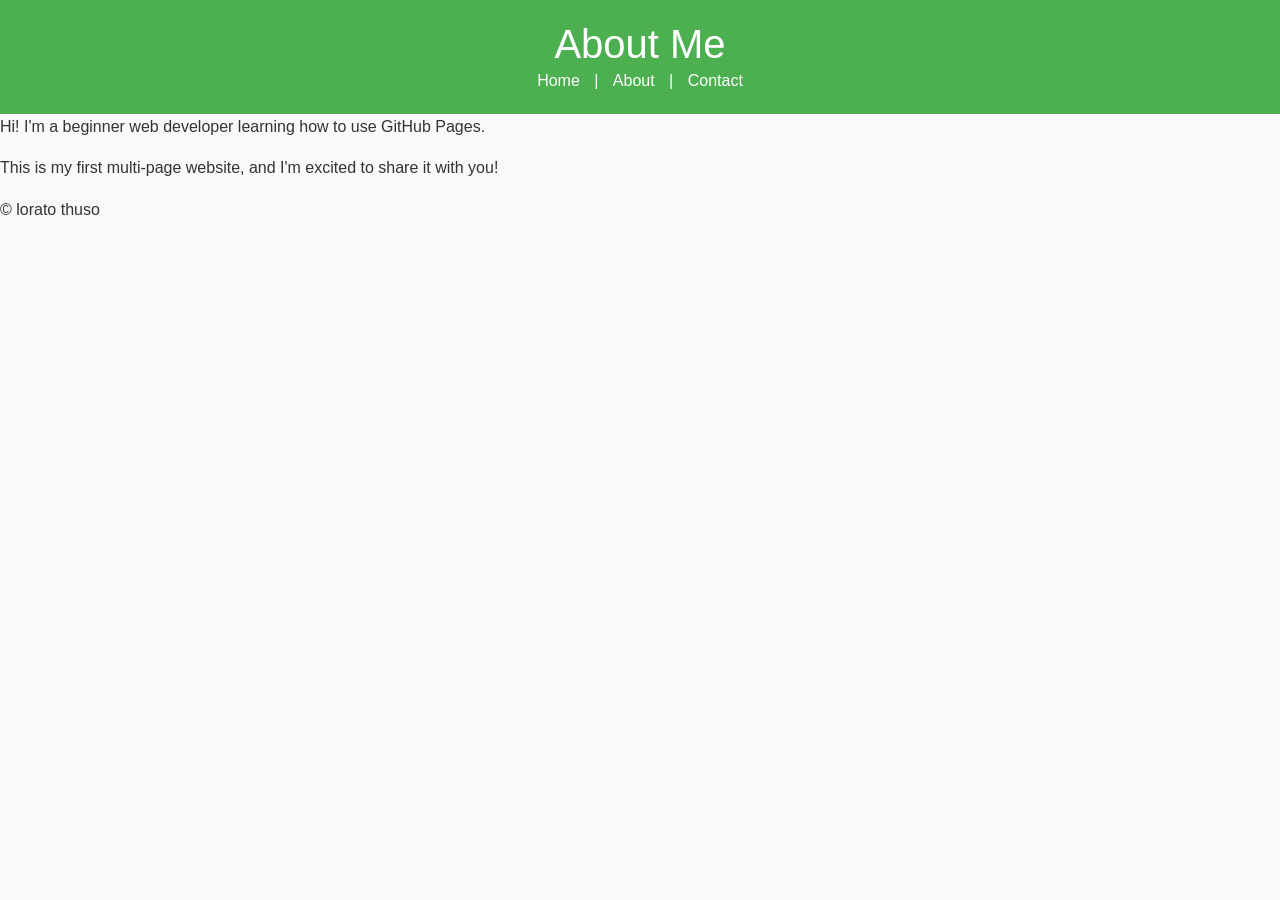
<file: about.html>
<!DOCTYPE html>

<html lang="en">

<head><!-- Bootstrap CSS --> 

<link href="https://cdn.jsdelivr.net/npm/bootstrap@5.3.0/dist/css/bootstrap.min.css" rel="stylesheet"> 

<meta charset="UTF-8">

<meta name="viewport" content="width=device-width, initial-scale=1.0">

<title>About Me</title>

<link rel="stylesheet" href="styles.css"> 

</head>

<body>

<header>

<h1>About Me</h1>

<nav>

<a href="index.html">Home</a> |

<a href="about.html">About</a> |

<a href="contact.html">Contact</a>

</nav>

</header>


<main>

<p>Hi! I'm a beginner web developer learning how to use GitHub Pages.</p>

<p>This is my first multi-page website, and I'm excited to share it with you!</p>

</main>


<footer>

<p>&copy; lorato thuso</p>

</footer>

</body>


</html>
</file>
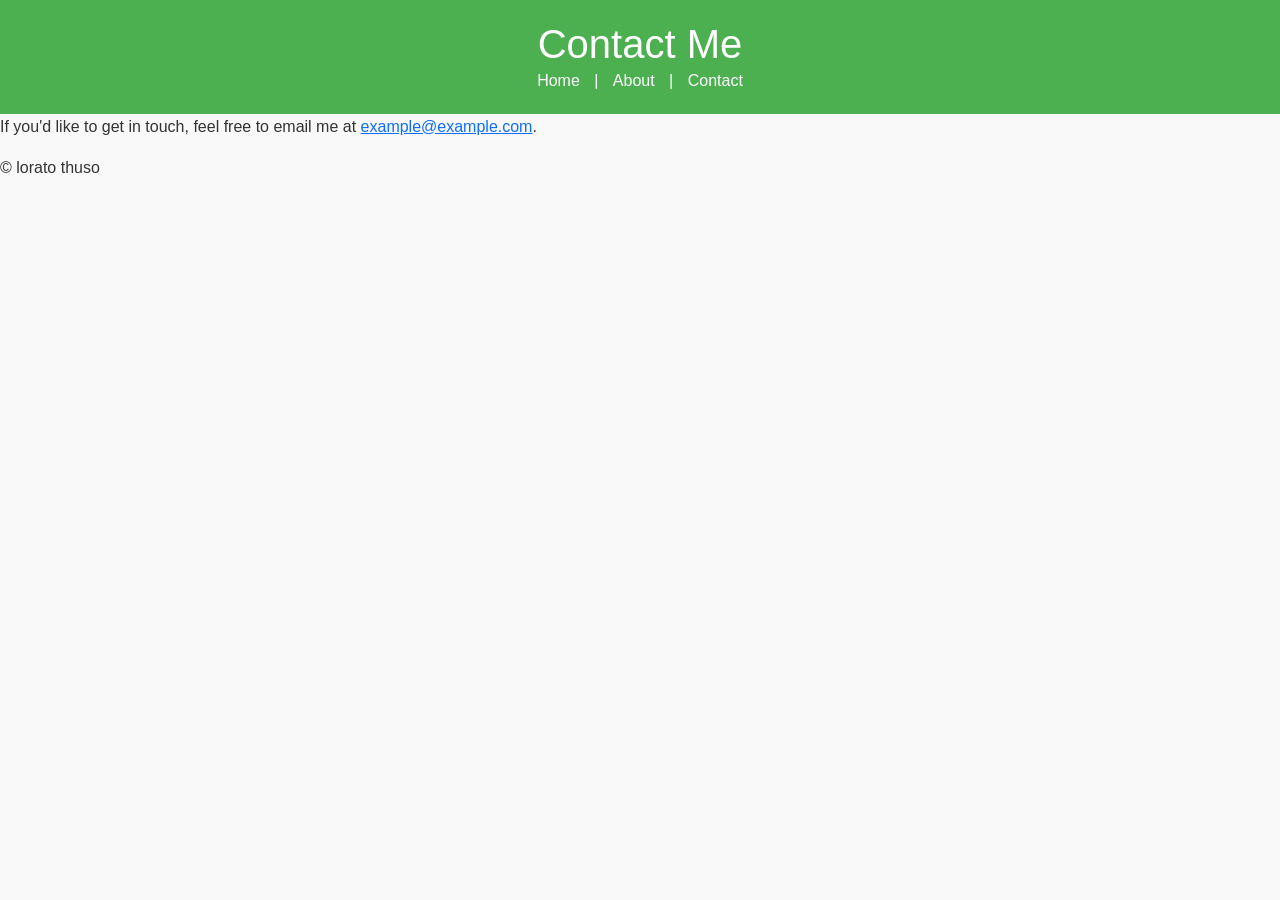
<file: contact.html>
<!DOCTYPE html>

<html lang="en">

<head><!-- Bootstrap CSS --> 

<link href="https://cdn.jsdelivr.net/npm/bootstrap@5.3.0/dist/css/bootstrap.min.css" rel="stylesheet"> 

<meta charset="UTF-8">

<meta name="viewport" content="width=device-width, initial-scale=1.0">

<title>Contact Me</title>

<link rel="stylesheet" href="styles.css"> 

</head>

<body>

<header>

<h1>Contact Me</h1>

<nav>

<a href="index.html">Home</a> |

<a href="about.html">About</a> |

<a href="contact.html">Contact</a>

</nav>

</header>


<main>

<p>If you'd like to get in touch, feel free to email me at <a href="mailto:example@example.com">example@example.com</a>.</p>

</main>


<footer>

<p>&copy; lorato thuso</p>

</footer>

</body>


</html>
</file>
<file: styles.css>
body { 

    font-family: Arial, sans-serif; 

    color: #333; 

    background-color: #f9f9f9; 

    margin: 0; 

    padding: 0; 

    line-height: 1.6; 

} 


header { 

    background-color: #4CAF50; 

    color: white; 

    padding: 20px; 

    text-align: center; 

} 

 

header h1 { 

    margin: 0; 

} 

 

nav a { 

    color: white; 

    text-decoration: none; 

    margin: 0 10px; main { 

    padding: 20px; 

    max-width: 800px; 

    margin: 0 auto; 

} 

 

main img { 

    max-width: 100%; 

    height: auto; 

    display: block; 
p { 

    font-size: 1.1em; 

} 

 

a { 
    margin: 20px 0; 

} footer { 

    background-color: #333; 

    color: white; 

    text-align: center; 

    padding: 10px; 
      color: #4CAF50; 

    text-decoration: none; 

} 

 

a:hover { 

    text-decoration: underline; 

} 
img { 

    border: 5px solid #4CAF50; 

    border-radius: 10px; 
  

    position: fixed; 

    bottom: 0; 

    width: 100%; 

} 
 Shape 

  

}
</file>
